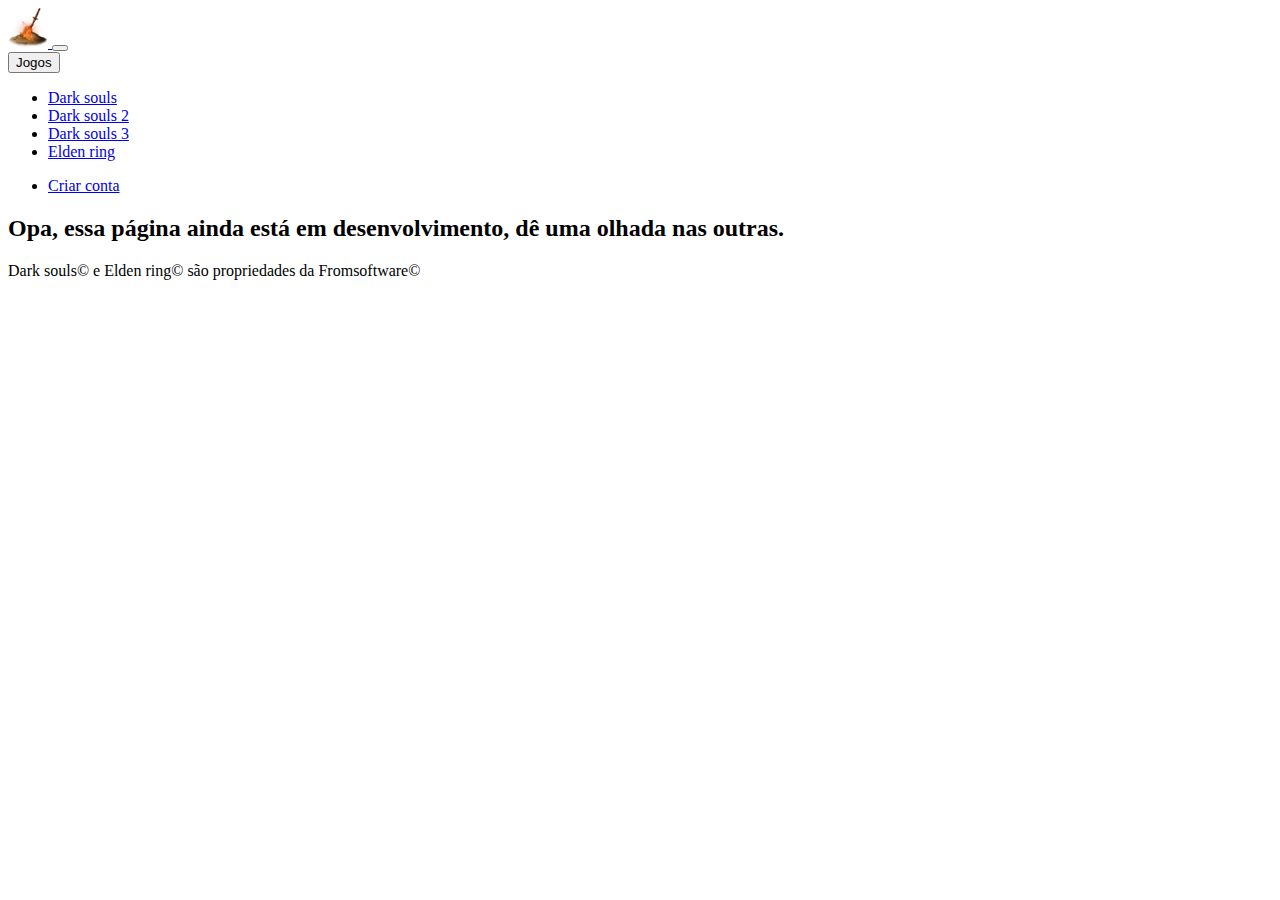
<file: er.html>
<!DOCTYPE html>
<html lang="pt-BR">
<head>
    <meta charset="UTF-8">
    <meta name="viewport" content="width=device-width, initial-scale=1.0">
    <title>Firelink check</title>
    <link href="https://cdn.jsdelivr.net/npm/bootstrap@5.3.6/dist/css/bootstrap.min.css" rel="stylesheet" integrity="sha384-4Q6Gf2aSP4eDXB8Miphtr37CMZZQ5oXLH2yaXMJ2w8e2ZtHTl7GptT4jmndRuHDT" crossorigin="anonymous">
    <link rel="icon" type="image/x-icon" href="https://img1.picmix.com/output/stamp/normal/4/1/4/2/2292414_166dc.png">
    <link rel="stylesheet" href="style.css">
</head>
<body class="bg-dark">
    <header>
        <nav class="navbar navbar-expand-md navbar-dark" id="navbar-jogos">
            <div class="container-fluid">
                <a class="navbar-brand" href="index.html">
                    <img src="Imagens/2292414_166dc(1).png" alt="Bonfire">
                </a>
                
                <button class="navbar-toggler" type="button" data-bs-toggle="collapse" data-bs-target="#navbarSupportedContent" aria-controls="navbarSupportedContent" aria-expanded="false" aria-label="Toggle navigation">
                    <span class="navbar-toggler-icon"></span>
                </button>
                <div class="collapse navbar-collapse" id="navbarSupportedContent">
                    
                    <div class="dropdown"> <!--Dropdown da navbar-->
                        <button class="dropdown-toggle nav-link text-light" type="button" data-bs-toggle="dropdown" aria-expanded="false">
                        Jogos
                        </button>
                        <ul class="dropdown-menu dropdown-menu-dark">
                        <li><a class="dropdown-item" href="ds1.html">Dark souls</a></li>
                        <li><a class="dropdown-item" href="ds2.html">Dark souls 2</a></li>
                        <li><a class="dropdown-item" href="ds3.html">Dark souls 3</a></li>
                        <li><a class="dropdown-item" href="er.html">Elden ring</a></li>
                        </ul>
                    </div>

                    <ul class="navbar-nav me-auto mb-2 mb-lg-0">
                    <li class="nav-item">
                        <a class="nav-link active text-light" aria-current="page" href="Login.html">Criar conta</a>
                    </li>

                    
                    
                    </ul>
                </div>
            </div>
    </header>

<main class="mb-5">
    
    <section>
        <div class="d-flex">
            <div class="justify-content-center text-light">
                <h2>Opa, essa página ainda está em desenvolvimento, dê uma olhada nas outras.</h2>
            </div>
        </div>
    </section>







  <script src="https://cdn.jsdelivr.net/npm/bootstrap@5.3.6/dist/js/bootstrap.bundle.min.js" integrity="sha384-j1CDi7MgGQ12Z7Qab0qlWQ/Qqz24Gc6BM0thvEMVjHnfYGF0rmFCozFSxQBxwHKO" crossorigin="anonymous"></script>
</main>

<footer class="text-light fixed-bottom ">
  <div class="d-flex justify-content-end align-items-end bg-secondary">
    <p>Dark souls© e Elden ring© são propriedades da Fromsoftware©</p>
  </div>
</footer>
</file>
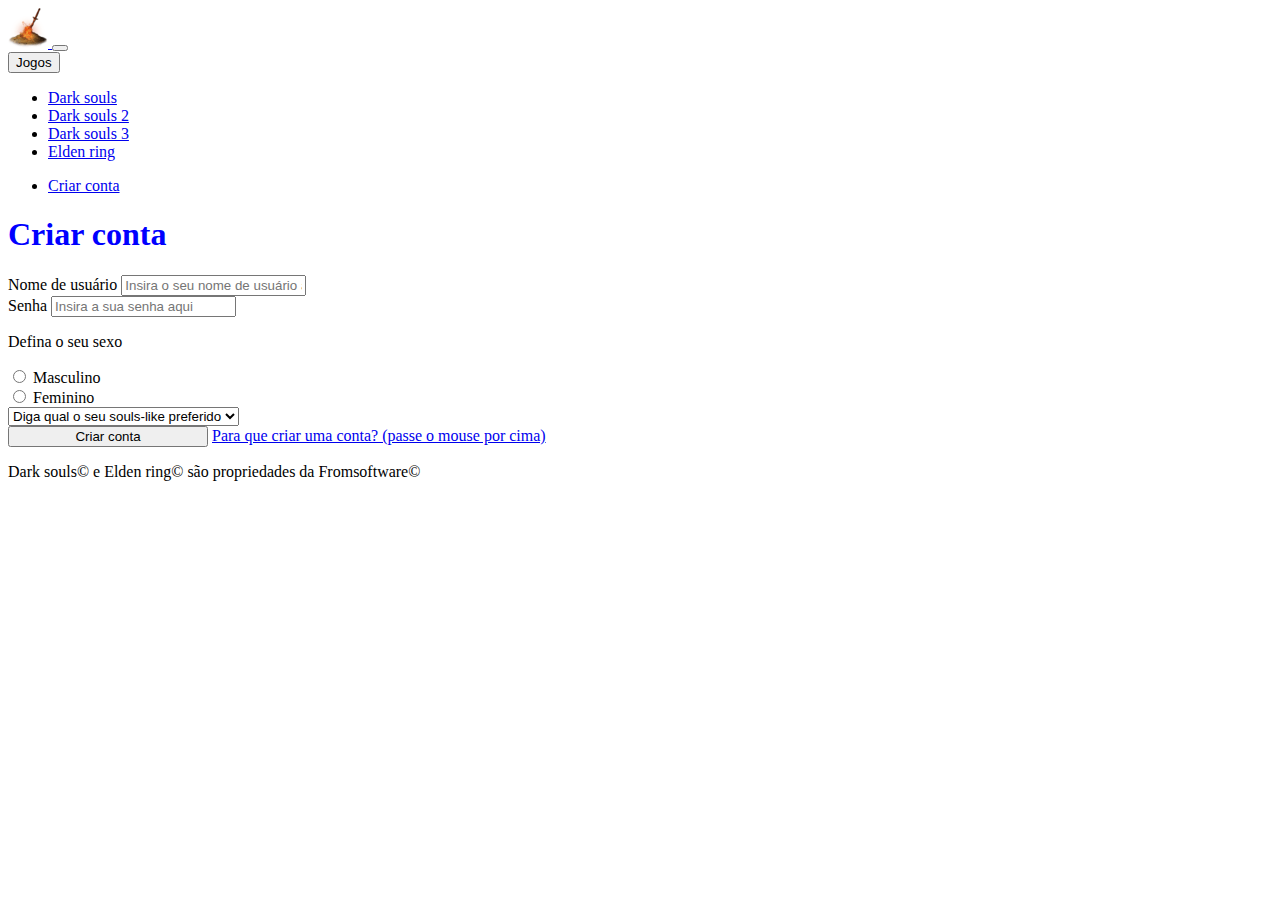
<file: Login.html>
<!DOCTYPE html>
<html lang="pt-BR">
<head>
    <meta charset="UTF-8">
    <meta name="viewport" content="width=device-width, initial-scale=1.0">
    <title>Firelink check</title>
    <link href="https://cdn.jsdelivr.net/npm/bootstrap@5.3.6/dist/css/bootstrap.min.css" rel="stylesheet" integrity="sha384-4Q6Gf2aSP4eDXB8Miphtr37CMZZQ5oXLH2yaXMJ2w8e2ZtHTl7GptT4jmndRuHDT" crossorigin="anonymous">
    <link rel="icon" type="image/x-icon" href="https://img1.picmix.com/output/stamp/normal/4/1/4/2/2292414_166dc.png">
    <link rel="stylesheet" href="style.css">
</head>
<body class="bg-dark">
    <header>
        <nav class="navbar navbar-expand-md navbar-dark" id="navbar-jogos">
            <div class="container-fluid">
                <a class="navbar-brand" href="http://127.0.0.1:5501/index.html#">
                    <img src="Imagens/2292414_166dc(1).png" alt="Bonfire">
                </a>
                
                <button class="navbar-toggler" type="button" data-bs-toggle="collapse" data-bs-target="#navbarSupportedContent" aria-controls="navbarSupportedContent" aria-expanded="false" aria-label="Toggle navigation">
                    <span class="navbar-toggler-icon"></span>
                </button>
                <div class="collapse navbar-collapse" id="navbarSupportedContent">
                    
                    <div class="dropdown"> <!--Dropdown da navbar-->
                        <button class="dropdown-toggle nav-link text-light" type="button" data-bs-toggle="dropdown" aria-expanded="false">
                        Jogos
                        </button>
                        <ul class="dropdown-menu dropdown-menu-dark">
                        <li><a class="dropdown-item" href="ds1.html">Dark souls</a></li>
                        <li><a class="dropdown-item" href="ds2.html">Dark souls 2</a></li>
                        <li><a class="dropdown-item" href="ds3.html">Dark souls 3</a></li>
                        <li><a class="dropdown-item" href="er.html">Elden ring</a></li>
                        </ul>
                    </div>

                    <ul class="navbar-nav me-auto mb-2 mb-lg-0">
                    <li class="nav-item">
                        <a class="nav-link active text-light" aria-current="page" href="Login.html">Criar conta</a>
                    </li>

                    
                    
                    </ul>
                </div>
            </div>
    </header>

<main class="container mb-5">
    
    <section>
        <div class="text-light d-flex flex-column">
            <div class=" d-flex justify-content-center mt-3">
                <h1>Criar conta</h1>
            </div>
            
            <form class="text-light d-flex justify-content-center align-items-center mt-5 flex-column">
                <div class="d-flex flex-column w-75"> 
                    <label class="form-label" for="nick">Nome de usuário</label>
                    <input class="form-control" required id="nick" type="text" placeholder="Insira o seu nome de usuário aqui" maxlength="20">
                </div>
                <div class="d-flex flex-column w-75"> 
                    <label class="form-label" for="senha">Senha</label>
                    <input class="form-control" required id="senha" type="password" placeholder="Insira a sua senha aqui" maxlength="20">
                </div>

                    <div class="form-check mt-4">
                        <p class="d-flex justify-content-center">Defina o seu sexo</p>
                        <div class="d-flex flex-row">
                            <div class="mx-2">
                                <input class="form-check-input" type="radio" value="" id="masc" name="sexo">
                                <label class="form-check-label" for="masc">
                                Masculino
                                </label>
                            </div>
                            <div class="form-check mx-2">
                                <input class="form-check-input" type="radio" value="" id="fem" name="sexo">
                                <label class="form-check-label" for="fem">
                                Feminino
                                </label>
                            </div>
                        </div>
                    </div>
                <div class="mt-4">
                    <select class="form-select" aria-label="Default select example">
                        <option selected>Diga qual o seu souls-like preferido</option>
                        <option value="1">Demon souls</option>
                        <option value="2">Dark souls</option>
                        <option value="3">Dark souls II</option>
                        <option value="4">Dark souls III</option>
                        <option value="5">Bloodborne</option>
                        <option value="6">Sekiro: shadows die twice</option>
                        <option value="7">Elden ring</option>
                        <option value="8">Elden ring nightreign</option>
                    </select>

                </div>
                <button class="btn btn-info mt-5" style="width: 200px;">Criar conta</button>

                <a class="mt-4" href="#" data-bs-toggle="tooltip" data-bs-placement="bottom" data-bs-title="Crie uma conta para salvar alterações de sua lista em multiplos dispositivos, além de receber notificações de atualizações">Para que criar uma conta? (passe o mouse por cima) </a></p>
               
  
  
  
            </form>
                
        </div>
       

    </section>

    




</main>

<footer class="text-light fixed-bottom">
  <div class="d-flex justify-content-end align-items-end bg-secondary">
    <p>Dark souls© e Elden ring© são propriedades da Fromsoftware©</p>
  </div>
</footer>

    <script src="https://cdn.jsdelivr.net/npm/bootstrap@5.3.6/dist/js/bootstrap.bundle.min.js"></script>
    <script src="https://cdn.jsdelivr.net/npm/bootstrap@5.3.6/dist/js/bootstrap.bundle.min.js" integrity="sha384-j1CDi7MgGQ12Z7Qab0qlWQ/Qqz24Gc6BM0thvEMVjHnfYGF0rmFCozFSxQBxwHKO" crossorigin="anonymous"></script>
    <script>
        const tooltipTriggerList = document.querySelectorAll('[data-bs-toggle="tooltip"]');
        const tooltipList = [...tooltipTriggerList].map(el => new bootstrap.Tooltip(el));
    </script>
    
</body>
</file>
<file: style.css>
h1{
    color: blue;
}
</file>
